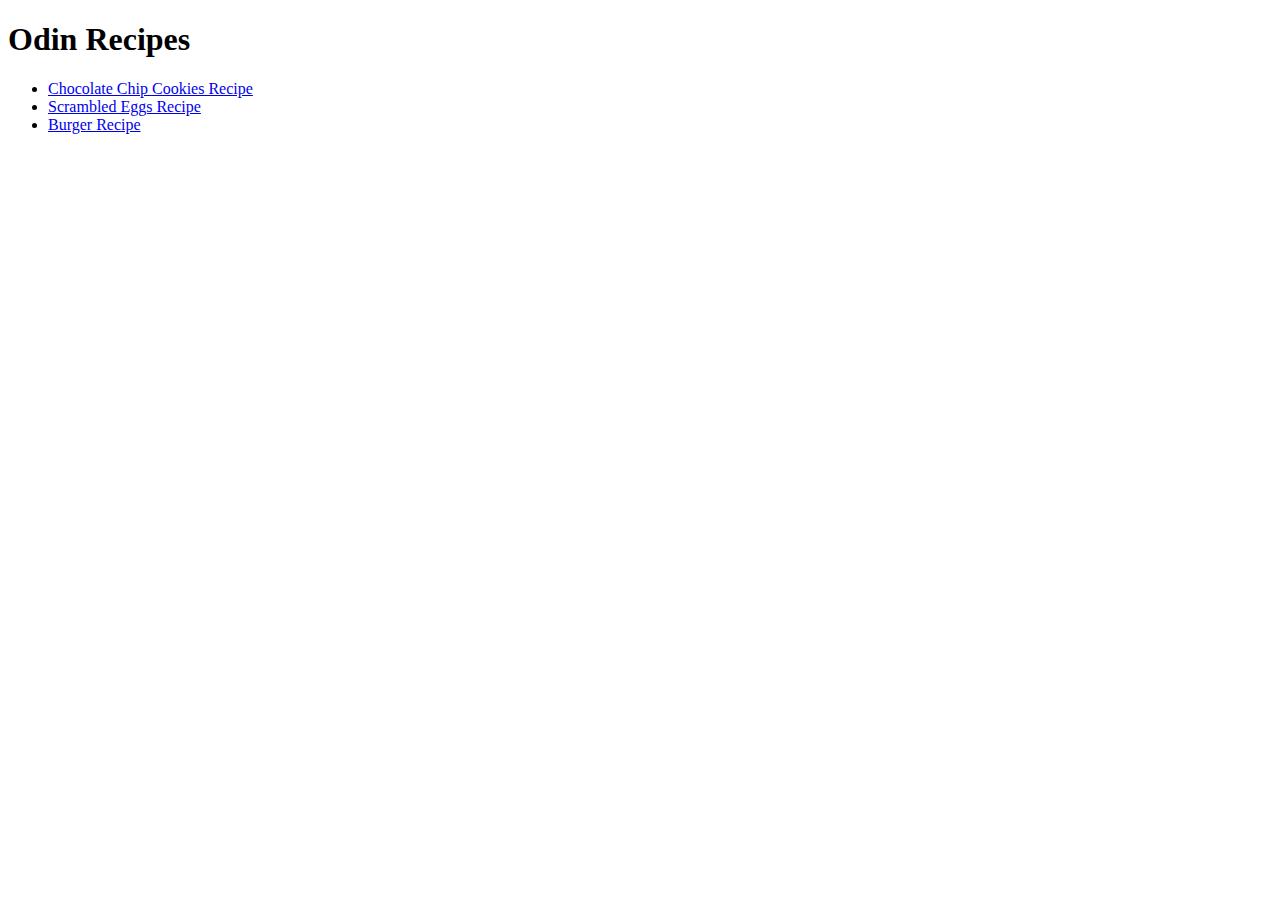
<file: index.html>
<!DOCTYPE html>
<html lang="en">

<head>
    <meta charset="UTF-8">
    <meta http-equiv="X-UA-Compatible" content="IE=edge">
    <meta name="viewport" content="width=device-width, initial-scale=1.0">
    <title>Recipes</title>

</head>

<body>
    <h1>
        Odin Recipes
    </h1>
    <ul>
        <li><a href="cookies.html">Chocolate Chip Cookies Recipe</a></li>
        <li><a href="eggs.html">Scrambled Eggs Recipe</a></li>
        <li><a href="burger.html">Burger Recipe</a></li>
    </ul>
</body>

</html>
</file>
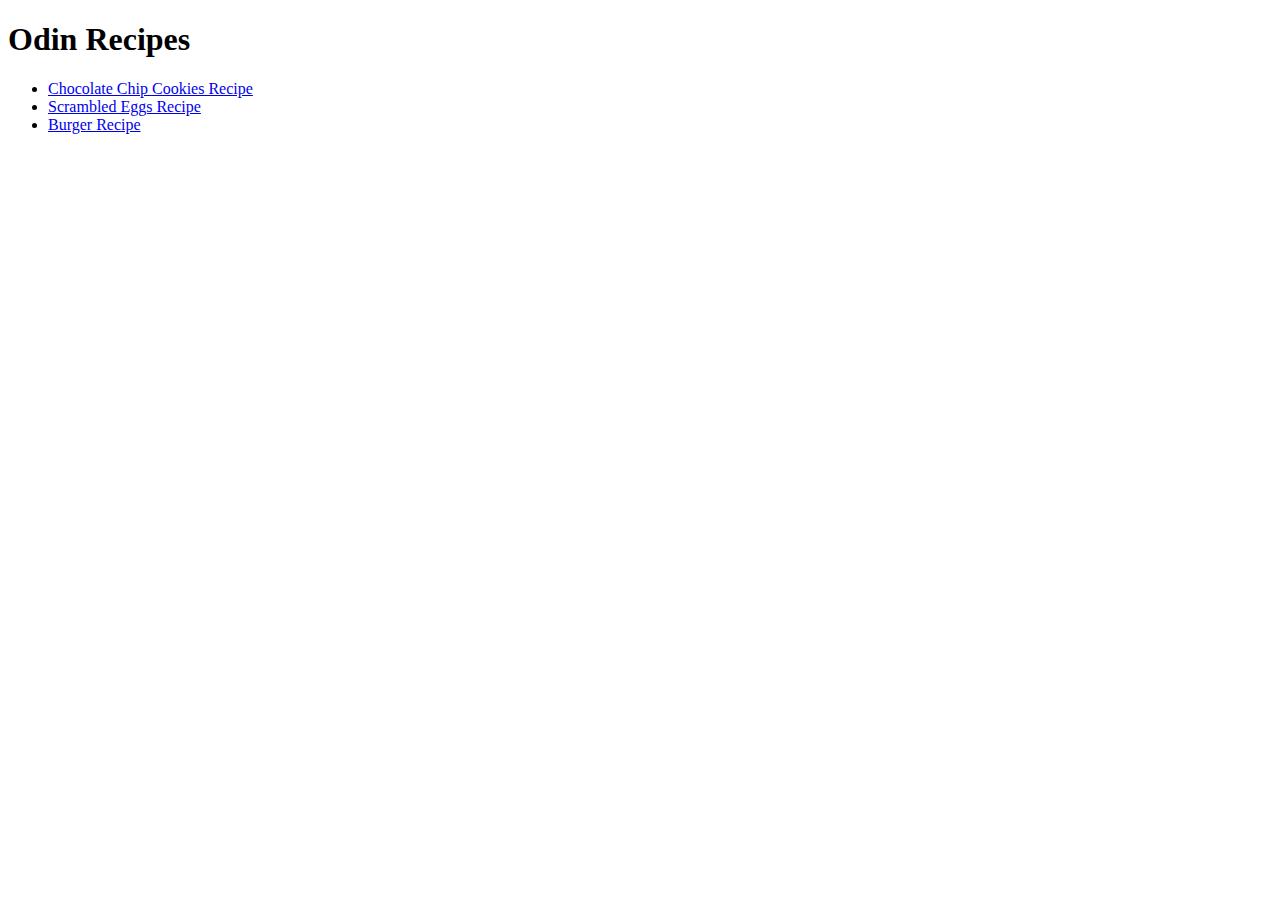
<file: recipes/index.html>
<!DOCTYPE html>
<html lang="en">

<head>
    <meta charset="UTF-8">
    <meta http-equiv="X-UA-Compatible" content="IE=edge">
    <meta name="viewport" content="width=device-width, initial-scale=1.0">
    <title>Recipes</title>

</head>

<body>
    <h1>
        Odin Recipes
    </h1>


    <ul>
        <li><a href="cookies.html">Chocolate Chip Cookies Recipe</a></li>
        <li><a href="eggs.html">Scrambled Eggs Recipe</a></li>
        <li><a href="burger.html">Burger Recipe</a></li>
    </ul>

</body>

</html>
</file>
